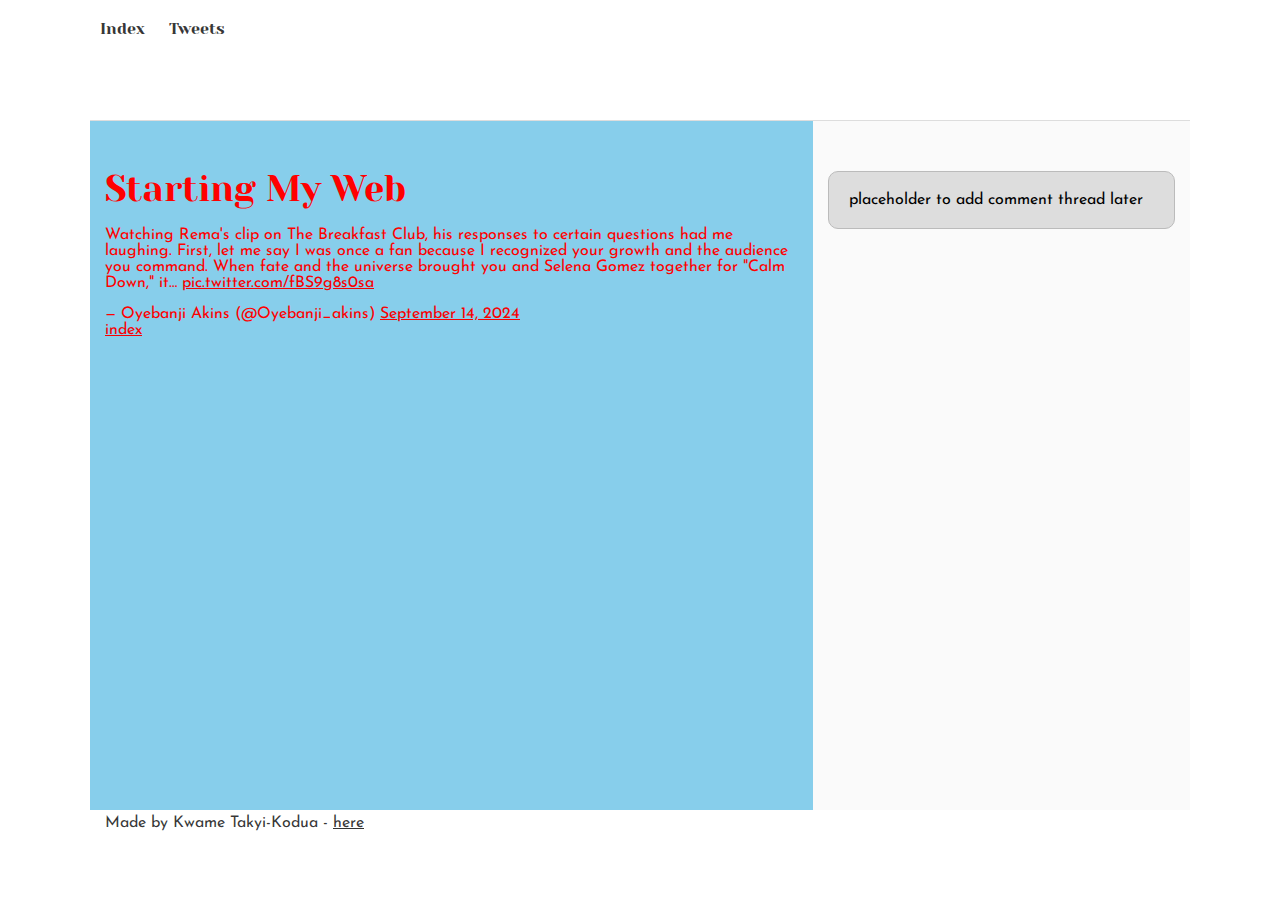
<file: css_basic/tweets.html>
<!DOCTYPE html>
<html lang="en">
    <head>
        <meta charset="utf-8">
        <meta name="viewport" content="width=device-width, initial-scale=1.0">
        <title>My First Website</title>
        <link href="base.css" rel="stylesheet">
        <link href="styles.css" rel="stylesheet">
    </head>
    <body>
        <header>
            <ul>
                <li><a href="index.html">Index</a></li>
                <li><a href="tweets.html">Tweets</a></li>
            </ul>
        </header>

        <main>
            <article>
                <h1> Starting My Web</h1>
        <blockquote class="twitter-tweet"><p lang="en" dir="ltr">Watching Rema&#39;s clip on The Breakfast Club, his responses to certain questions had me laughing. First, let me say I was once a fan because I recognized your growth and the audience you command. When fate and the universe brought you and Selena Gomez together for &quot;Calm Down,&quot; it… <a href="https://t.co/fBS9g8s0sa">pic.twitter.com/fBS9g8s0sa</a></p>&mdash; Oyebanji Akins (@Oyebanji_akins) <a href="https://twitter.com/Oyebanji_akins/status/1834970094918644143?ref_src=twsrc%5Etfw">September 14, 2024</a></blockquote> <script async src="https://platform.twitter.com/widgets.js" charset="utf-8"></script>
   
        <a href="index.html">index</a>
    </article>

        <aside>
            <p>placeholder to add comment thread later</p>
        </aside>
    </main>

    <footer>
        <p>Made by Kwame Takyi-Kodua - <a href="https://www.linkedin.com/in/kwametakyi-kodua" target="_blank">here</a></p>
    </footer>
    </body>
</html>
</file>
<file: css_basic/base.css>
/* Importing webfonts */
/* (If you're learning CSS, you should disregard that) */

@import url(https://fonts.googleapis.com/css?family=Yeseva+One);
@import url(https://fonts.googleapis.com/css?family=Josefin+Sans:400,700,700italic,400italic);


/* CSS reset rules */

html, body {
	height: 100%;
	min-height: 100%;
}
html, body, div, span, applet, object, iframe,
h1, h2, h3, h4, h5, h6, p, blockquote, pre,
a, abbr, acronym, address, big, cite, code,
del, dfn, img, ins, kbd, q, s, samp,
small, strike, sub, sup, tt, var,
b, u, i, center,
dl, dt, dd,
fieldset, form, label, legend,
table, caption, tbody, tfoot, thead, tr, th, td,
article, aside, canvas, details, embed, 
figure, figcaption, footer, header, hgroup, 
menu, nav, output, ruby, section, summary,
time, mark, audio, video {
	margin: 0;
	padding: 0;
	border: 0;
	font-size: 100%;
	font: inherit;
	vertical-align: baseline;
}
/* HTML5 display-role reset for older browsers */
article, aside, details, figcaption, figure, 
footer, header, hgroup, menu, nav, section {
	display: block;
}
body {
	line-height: 1;
}
blockquote, q {
	quotes: none;
}
blockquote:before, blockquote:after,
q:before, q:after {
	content: '';
	content: none;
}
table {
	border-collapse: collapse;
	border-spacing: 0;
}


/* Fonts and colors */

body {
	font-family: 'Josefin Sans', serif;
	color: rgba(0, 0, 0, 0.8);
}
h1, h2, h3, h4, h5, h6, header {
	font-family: 'Yeseva One', sans-serif;
}
article {
}
header {
	border-bottom: 1px solid rgb(221,221,221);
	transition: border-bottom-color 1s ease;
}
header a {
	color: rgba(0, 0, 0, 0.8);
}
aside {
	background: #FAFAFA;
}
aside p {
	border: 1px solid #bbb;
	background: #ddd;
	color: black;
}
footer a {
	color: rgba(0, 0, 0, 0.8);
}
a {
	color: #F80002;
}


/* Positioning and margins */

@media (min-width: 1100px) {
	body {
		width: 1100px;
		margin: 0 auto;
	}
}

article {
	padding: 50px 15px;
}
article > *:first-child {
	margin-top: 0;
}
aside {
	padding: 50px 15px;
}
header .right {
	float: right;
	margin: 0 10px 15px;
}


/* Header */
header {
	padding: 20px 0;
	height: 80px;
}
header ul {
	list-style: none;
	margin: 0;
	padding: 0;
}
header li {
	display: inline;
	vertical-align:middle;
}
header li:first-child {
	margin: 0;
}
header li a {
	margin: 0 10px;
}
header li.logo {
	font-size: 36px;
}
header a {
	text-decoration: none;
}


/* Aside */

aside p {
	border-radius: 10px;
	padding: 20px 20px;
}


/* Footer */

footer {
	padding: 5px 15px;
	height: 80px;
}


/* Text styles and margins */

p {
	margin-bottom: 15px;
}
h1 {
	font-size: 36px;
	margin: 40px 0 20px;
}
h2 {
	font-size: 32px;
	margin: 30px 0 15px;
}
h3 {
	font-size: 28px;
	margin: 25px 0 10px;
}
h4 {
	font-size: 20px;
	font-weight: bold;
	margin: 20px 0 10px;
}
h5 {
	font-size: 18px;
	font-weight: bold;
	margin: 15px 0 10px;
}
h6 {
	font-weight: bold;
	margin: 5px 0;
}

@media (max-width: 800px) {
  body.works_on_smartphone {
  	display: block;
  }
  body.works_on_smartphone main {
  	display: block;
  }
  header .right {
  	float: none;
  }
}
</file>
<file: css_basic/styles.css>
body,main {
    display: flex;
}
body {
    flex-direction: column;
}
main {
    flex-direction: row;
    flex: auto;
}
article {
    color: red;
    background-color: skyblue;
    flex: 2;
    overflow-y: auto
}
aside {
    flex: 1;
    overflow-y: auto
}
</file>
